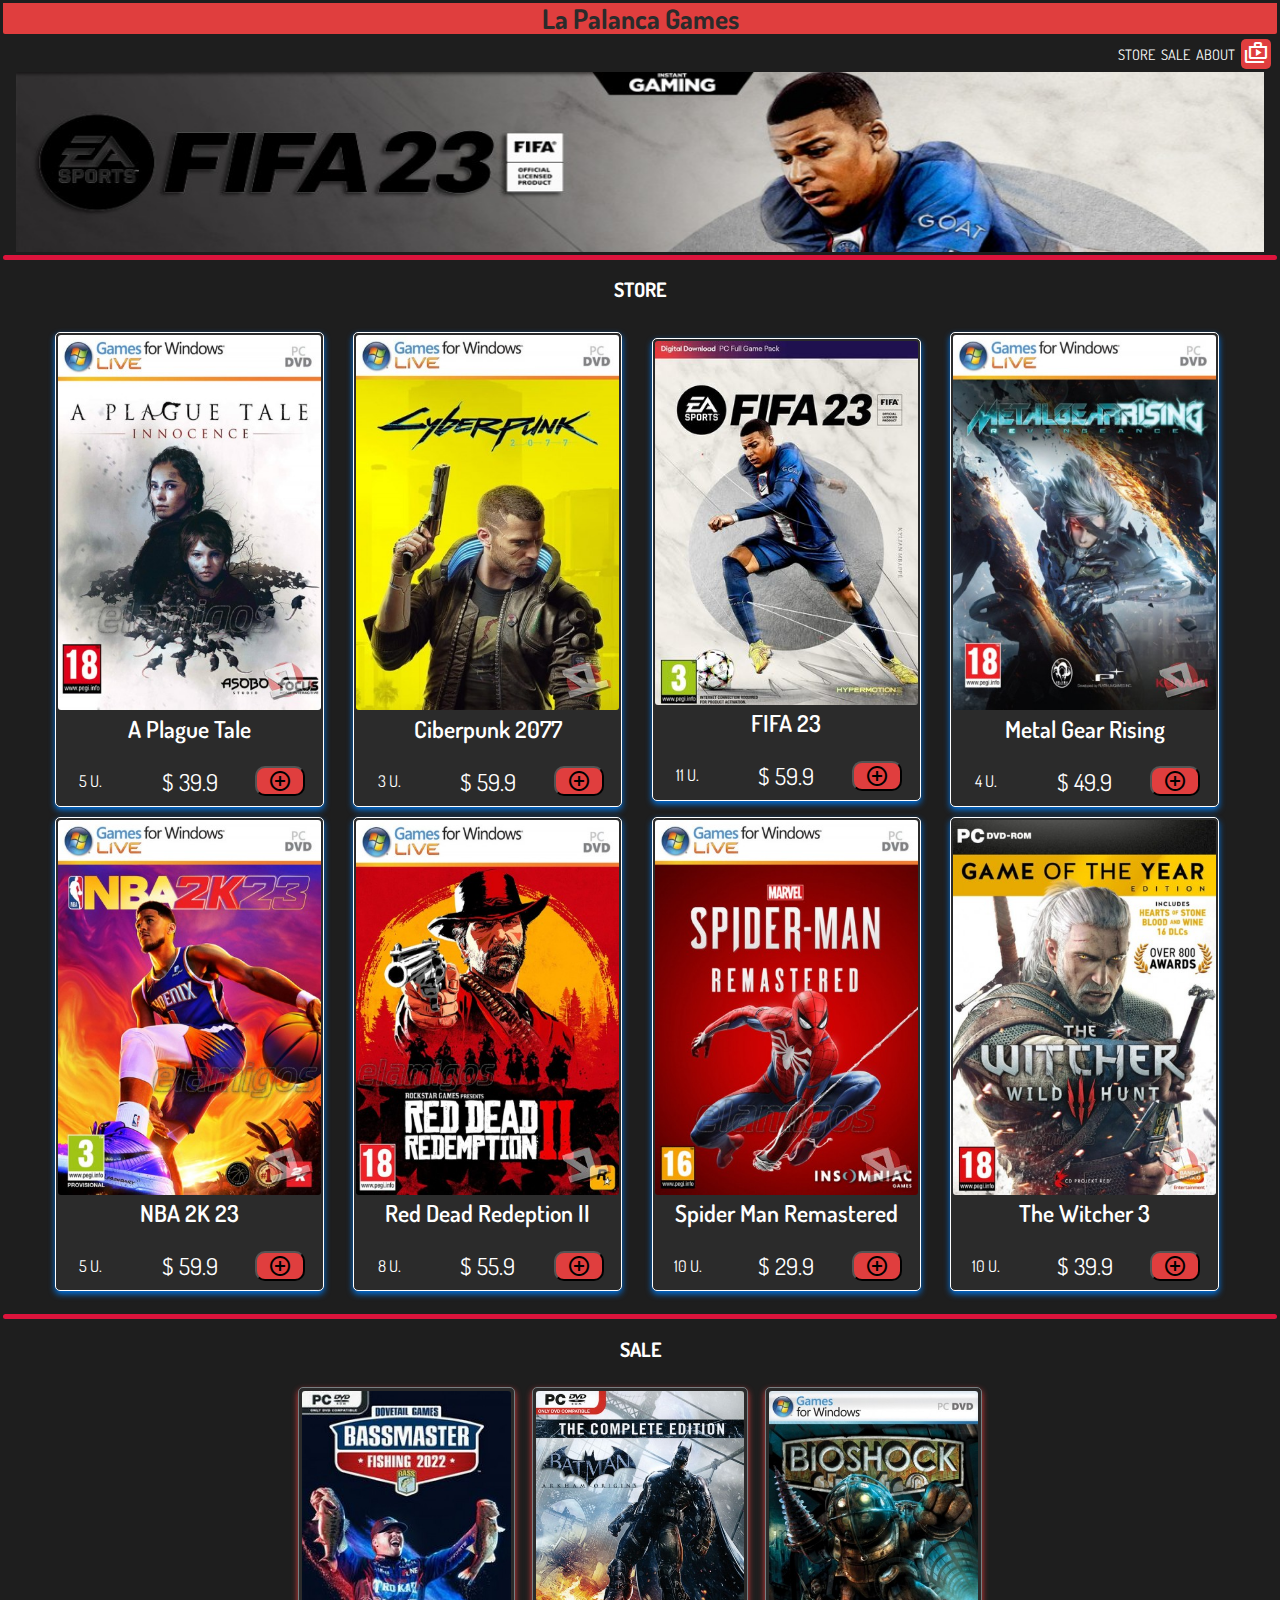
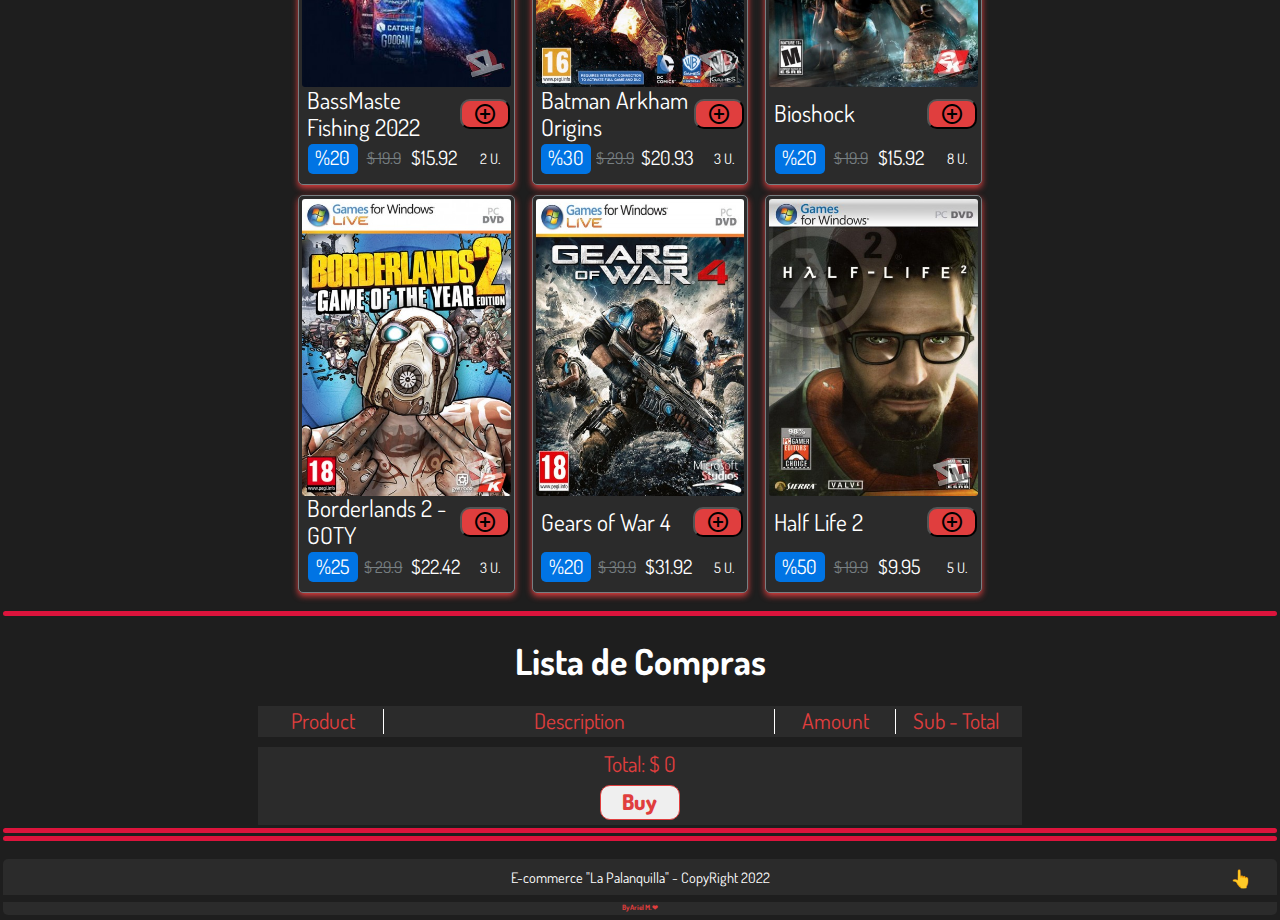
<file: index.html>
<!DOCTYPE html>
<html lang="en">
<head>
  <meta charset="UTF-8">
  <meta http-equiv="X-UA-Compatible" content="IE=edge">
  <meta name="viewport" content="width=device-width, initial-scale=1.0">
  <link rel="shortcut icon" href="./iconos/favicon.png" type="image/x-icon">
  <link rel="preconnect" href="https://fonts.googleapis.com">
  <link rel="preconnect" href="https://fonts.gstatic.com" crossorigin>
  <link href="https://fonts.googleapis.com/css2?family=Dosis:wght@200;300;400;500;600;700;800&display=swap" rel="stylesheet">
  <link rel="stylesheet" href="https://fonts.googleapis.com/css2?family=Material+Symbols+Outlined:opsz,wght,FILL,GRAD@48,400,0,0" />
  <link rel="stylesheet" href="https://fonts.googleapis.com/css2?family=Material+Symbols+Outlined:opsz,wght,FILL,GRAD@48,700,1,200" />

  <link rel="stylesheet" href="./style/normalize.css">
  <link rel="stylesheet" href="./style/style.css">
  <title>La Palanca Games</title>
</head> 
<body>
<!-- ********************** HEADER ********************** -->
  <header class="header_container">
    <nav class="nav_fixed">
      <h1 class="title_fixed pulse" id="start">La Palanca Games</h1>
    </nav>
<!-- ********************** NAV web ********************** -->
    <nav class="nav_web">
      <a href="#store">STORE</a>
      <a href="#sale">SALE</a>
      <a href="./about-us.html">ABOUT</a>
      <div class="nav-shop-container">
        <a href="./shop.html">
          <span class="material-symbols-outlined">
          shop_two
          </span>
        </a>
      </div>
    </nav>
<!-- ********************** NAV mobile ********************** -->
    <nav class="nav_mobile_container">
      <p>MENU</p>
      <div class="nav_mobile pulse">
        <img class="header_menu_img" src="./iconos/menu_FILL0_wght300_GRAD200_opsz48.svg" alt="menu">
      </div>
    </nav>
<!-- ********************** header img ********************** -->
    <div class="header_img_container">
      <img class="header_img" src="./images/principal_page/fifa 23 principal page.jpg" alt="fifa23">
    </div>
    <div class="underline"></div>
  </header>
<!-- ********************** MAIN ********************** -->
  <main class="main_container">

<!-- ********************** STORE ********************** -->
    <h2 class="pulse" id="store">STORE</h2>
    <div class="store_container games-container">
        <!-- TARJETA STORE --> 
    </div>

<!-- ********************** SALES ********************** -->
    <div class="underline"></div>
    <h2 class="pulse" id="sale">SALE</h2>
    <div class="sale_container games-sale-container">
    <!-- TARJETA SALE -->     
    </div>
  </main>
  <div class="underline"></div>

<!-- ********************** SHOP ********************** -->


<h1 class="shop-h1">Lista de Compras </h1>
    <div class="shop-container">

      <div class="shop-titles">
        <div class="b-r">Product</div>
        <div class="b-r">Description</div>
        <div class="b-r">Amount</div>
        <div>Sub - Total</div>
      </div>
      

<!-- Esta sección va al JS -->
      <div class="shop-details shop-cart">


        <!-- <div class="shop-img-container"> 
          <img src="./images/a plague tale portada.jpg" alt="plague" class="mini-img">
        </div>
        <div class="shop-text">name</div>
        <div class="shop-amount-container">
          <button class="btn-amount" id="btn-remove"> 
            <span class="material-symbols-outlined">
            do_not_disturb_on
            </span> 
          </button>
          <div class="shop-text"> amount </div>
          <button class="btn-amount" id="btn-add"> 
            <span class="material-symbols-outlined">
            add_circle
            </span> 
          </button>
        </div>
        <div class="shop-text"> $price </div> -->


      </div>




      <div class="shop-calc-total">
        <div class="shop-total">
          <div class="shop-text">Total: $ <span id="buy-total">0</span>  </div>
        </div>
        <button class="btn-buy btn-checkout"> Buy </button>
      </div>

    </div>
  </main>


  <div class="underline"></div>
  <div class="underline"></div>







<!-- ********************** footer ********************** -->  
  <footer class="foot_container">
    <p class="foot_text">E-commerce "La Palanquilla" - CopyRight 2022 </p>
    <div class="foot-a-container">
      <a href="#start" class="foot-a-up"> 👆 </a> 
    </div>
    <h6 class="foot_❤">By Ariel M. ❤</h6>
  </footer>

</body>
<script src="./js/app.js"></script>
</html>
</file>
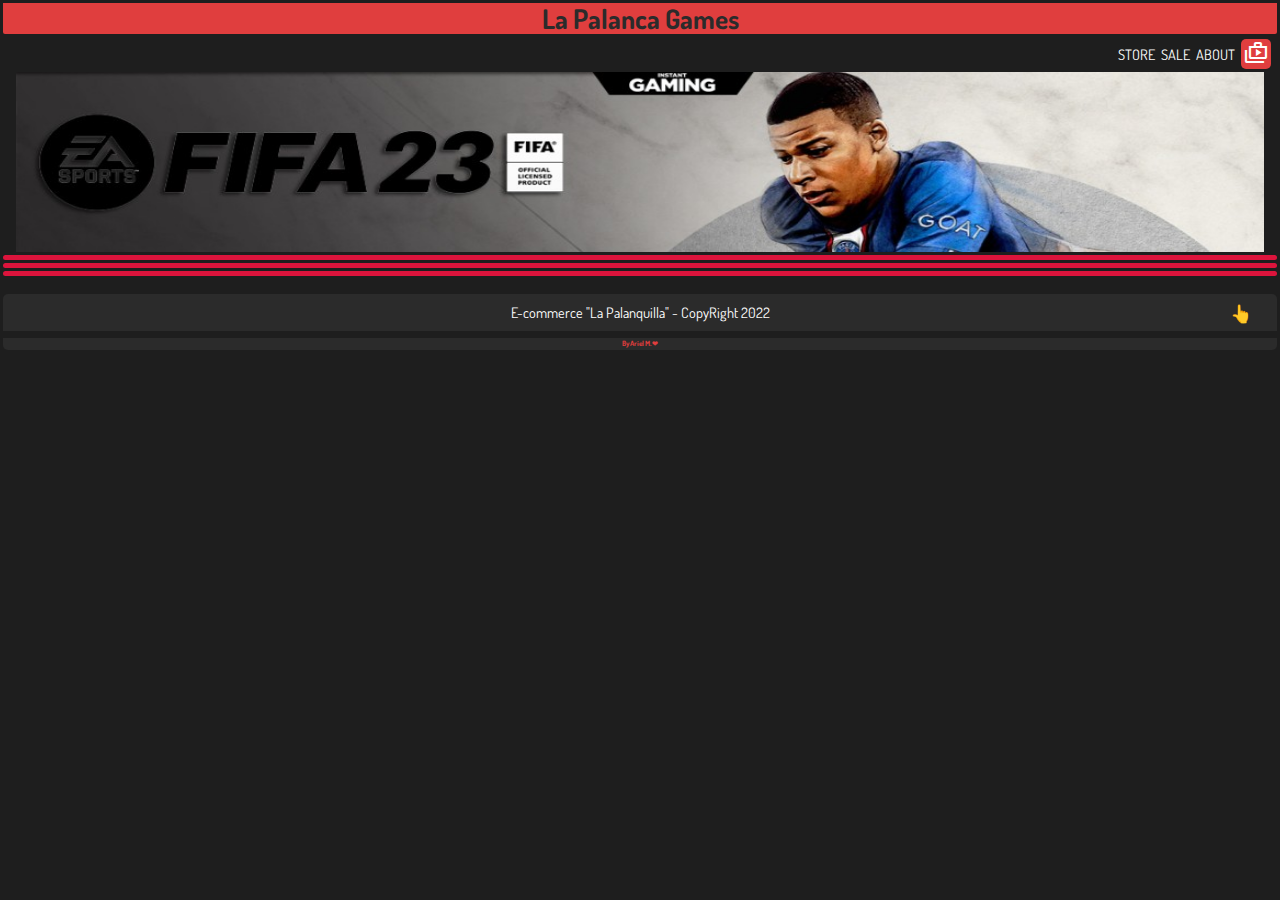
<file: about-us.html>
<!DOCTYPE html>
<html lang="en">
<head>
  <meta charset="UTF-8">
  <meta http-equiv="X-UA-Compatible" content="IE=edge">
  <meta name="viewport" content="width=device-width, initial-scale=1.0">
  <link rel="shortcut icon" href="./iconos/favicon.png" type="image/x-icon">
  <link rel="preconnect" href="https://fonts.googleapis.com">
  <link rel="preconnect" href="https://fonts.gstatic.com" crossorigin>
  <link href="https://fonts.googleapis.com/css2?family=Dosis:wght@200;300;400;500;600;700;800&display=swap" rel="stylesheet">
  <link rel="stylesheet" href="https://fonts.googleapis.com/css2?family=Material+Symbols+Outlined:opsz,wght,FILL,GRAD@48,400,0,0" />
  <link rel="stylesheet" href="https://fonts.googleapis.com/css2?family=Material+Symbols+Outlined:opsz,wght,FILL,GRAD@48,700,1,200" />

  <link rel="stylesheet" href="./style/normalize.css">
  <link rel="stylesheet" href="./style/style.css">
  <title>La Palanca Games - ABOUT US</title>
</head> 
<body>
  <!-- ********************** HEADER ********************** -->
  <header class="header_container">
    <nav class="nav_fixed">
      <h1 class="title_fixed pulse" id="start">La Palanca Games</h1>
    </nav>
<!-- ********************** NAV web ********************** -->
    <nav class="nav_web">
      <a href="./index.html">STORE</a>
      <a href="./index.html">SALE</a>
      <a href="./about-us.html">ABOUT</a>
      <div class="nav-shop-container">
        <a href="./shop.html">
          <span class="material-symbols-outlined">
          shop_two
          </span>
        </a>
      </div>
    </nav>
<!-- ********************** NAV mobile ********************** -->
    <nav class="nav_mobile_container">
      <p>MENU</p>
      <div class="nav_mobile pulse">
        <img class="header_menu_img" src="./iconos/menu_FILL0_wght300_GRAD200_opsz48.svg" alt="menu">
      </div>
    </nav>
<!-- ********************** header img ********************** -->
    <div class="header_img_container">
      <img class="header_img" src="./images/principal_page/fifa 23 principal page.jpg" alt="fifa23">
    </div>
    <div class="underline"></div>
  </header>

  <!-- ********************** MAIN ********************** -->
  <div class="underline"></div>
  <div class="underline"></div>
<!-- ********************** footer ********************** -->  
  <footer class="foot_container">
    <p class="foot_text">E-commerce "La Palanquilla" - CopyRight 2022 </p>
    <div class="foot-a-container">
      <a href="#start" class="foot-a-up"> 👆 </a> 
    </div>
    <h6 class="foot_❤">By Ariel M. ❤</h6>
  </footer>
</body>
<script src="./js/app.js"></script>
</html>
</file>
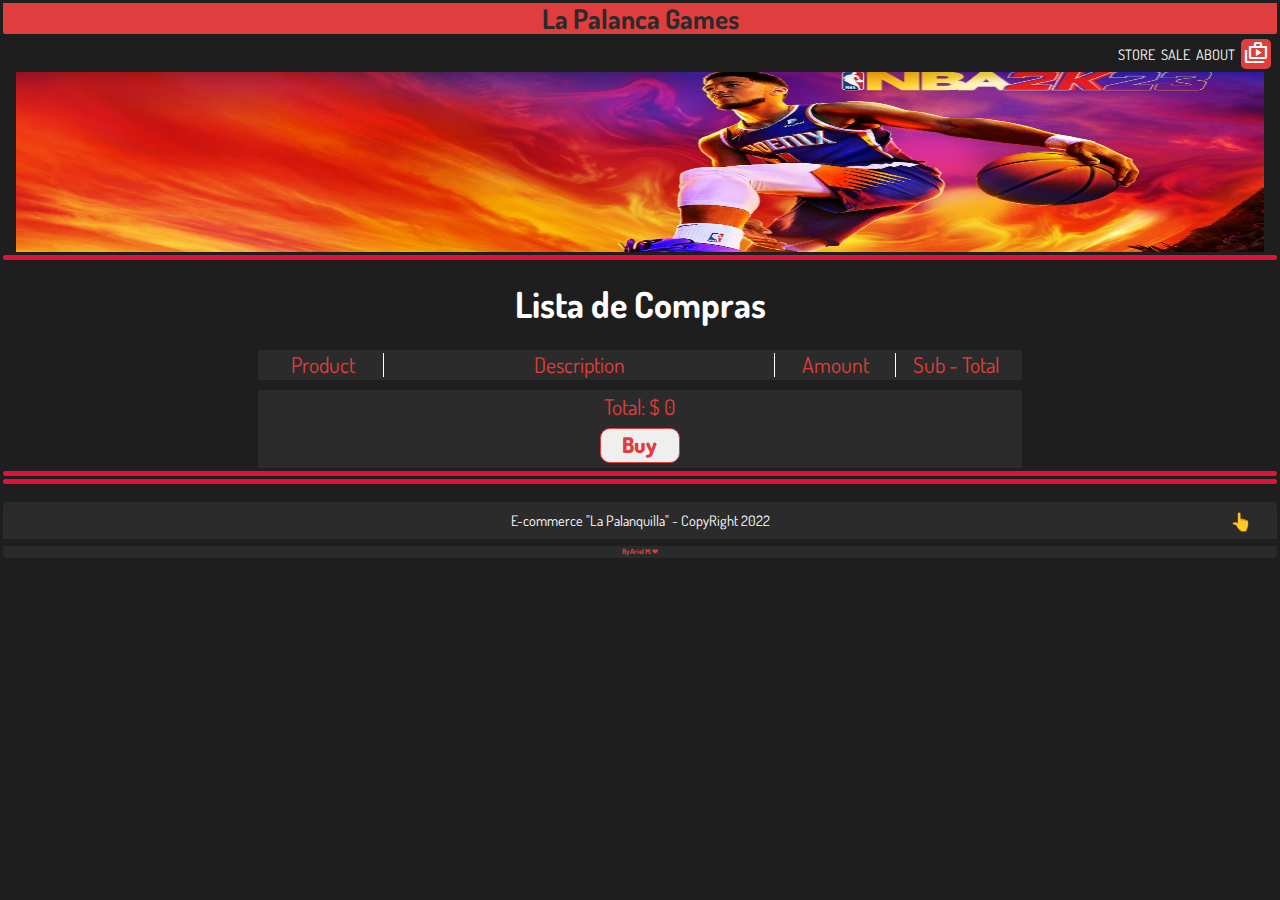
<file: shop.html>
<!DOCTYPE html>
<html lang="en">
<head>
  <meta charset="UTF-8">
  <meta http-equiv="X-UA-Compatible" content="IE=edge">
  <meta name="viewport" content="width=device-width, initial-scale=1.0">
  <link rel="shortcut icon" href="./iconos/favicon.png" type="image/x-icon">
  <link rel="preconnect" href="https://fonts.googleapis.com">
  <link rel="preconnect" href="https://fonts.gstatic.com" crossorigin>
  <link href="https://fonts.googleapis.com/css2?family=Dosis:wght@200;300;400;500;600;700;800&display=swap" rel="stylesheet">
  <link rel="stylesheet" href="https://fonts.googleapis.com/css2?family=Material+Symbols+Outlined:opsz,wght,FILL,GRAD@48,400,0,0" />
  <link rel="stylesheet" href="https://fonts.googleapis.com/css2?family=Material+Symbols+Outlined:opsz,wght,FILL,GRAD@48,700,1,200" />
  <link rel="stylesheet" href="https://fonts.googleapis.com/css2?family=Material+Symbols+Outlined:opsz,wght,FILL,GRAD@48,400,0,0" />
  <link rel="stylesheet" href="https://fonts.googleapis.com/css2?family=Material+Symbols+Outlined:opsz,wght,FILL,GRAD@48,400,0,0" />

  <link rel="stylesheet" href="./style/normalize.css">
  <link rel="stylesheet" href="./style/style.css">
  <title>La Palanca Games - SHOP</title>
</head> 
<body>
  <!-- ********************** HEADER ********************** -->
  <header class="header_container">
    <nav class="nav_fixed">
      <h1 class="title_fixed pulse" id="start">La Palanca Games</h1>
    </nav>
<!-- ********************** NAV web ********************** -->
    <nav class="nav_web">
      <a href="./index.html">STORE</a>
      <a href="./index.html">SALE</a>
      <a href="./about-us.html">ABOUT</a>
      <div class="nav-shop-container">
        <a href="./shop.html">
          <span class="material-symbols-outlined">
          shop_two
          </span>
        </a>
      </div>
    </nav>
<!-- ********************** NAV mobile ********************** -->
    <nav class="nav_mobile_container">
      <p>MENU</p>
      <div class="nav_mobile pulse">
        <img class="header_menu_img" src="./iconos/menu_FILL0_wght300_GRAD200_opsz48.svg" alt="menu">
      </div>
    </nav>
<!-- ********************** header img ********************** -->
    <div class="header_img_container">
      <img class="header_img" src="./images/principal_page/nba 2k 23 principal page.jpg" alt="nba23">
    </div>
    <div class="underline"></div>
  </header>
  
  <!-- ********************** MAIN ********************** -->
  <main>
    <h1 class="shop-h1">Lista de Compras </h1>
    <div class="shop-container">

      <div class="shop-titles">
        <div class="b-r">Product</div>
        <div class="b-r">Description</div>
        <div class="b-r">Amount</div>
        <div>Sub - Total</div>
      </div>
      

<!-- Esta sección va al JS -->
      <div class="shop-details shop-cart">


        <!-- <div class="shop-img-container"> 
          <img src="./images/a plague tale portada.jpg" alt="plague" class="mini-img">
        </div>
        <div class="shop-text">name</div>
        <div class="shop-amount-container">
          <button class="btn-amount" id="btn-remove"> 
            <span class="material-symbols-outlined">
            do_not_disturb_on
            </span> 
          </button>
          <div class="shop-text"> amount </div>
          <button class="btn-amount" id="btn-add"> 
            <span class="material-symbols-outlined">
            add_circle
            </span> 
          </button>
        </div>
        <div class="shop-text"> $price </div> -->


      </div>




      <div class="shop-calc-total">
        <div class="shop-total">
          <div class="shop-text">Total: $ <span id="buy-total">0</span>  </div>
        </div>
        <button class="btn-buy btn-checkout"> Buy </button>
      </div>

    </div>
  </main>


  <div class="underline"></div>
  <div class="underline"></div>
<!-- ********************** footer ********************** -->  
  <footer class="foot_container">
    <p class="foot_text">E-commerce "La Palanquilla" - CopyRight 2022 </p>
    <div class="foot-a-container">
      <a href="#start" class="foot-a-up"> 👆 </a> 
    </div>
    <h6 class="foot_❤">By Ariel M. ❤</h6>
  </footer>
</body>
<script src="./js/app.js"></script>
</html>
</file>
<file: style/style.css>
:root{
  /* COLORES */
  --color-details: #e03e3e;
  --color-background-sale: rgb(0, 116, 228);
  --color-background: #1e1e1e;
  --color-black: #000;
  --color-gray: #2b2b2b;
  --color-fonts-primary: #fff;
  --color-fonts-secundary: #777f82;
}
html {
  box-sizing: border-box; 
  font-family: 'Dosis', sans-serif;
}
*,*:before,*:after {
  box-sizing: inherit;
}
body{
  font-size: 18px;
  margin: 3px;
  background-color: var(--color-background);
}
h6{
  font-size: 0.4em;
  text-align: center;
  margin: 2px 0px;
  padding: 2px;
  background-color: var(--color-gray);
  color: var(--color-details);
}
/* ******************* Header ******************* */
.header_container {
  margin-top: 0;
}
.pulse{
  animation: pulse 3s infinite;
}
@keyframes pulse {
  0%{ font-variation-settings: 'wght' 200;}
  33%{ font-variation-settings: 'wght' 400;}
  66%{ font-variation-settings: 'wght' 600;}
  100%{ font-variation-settings: 'wght' 800;}
}
/* ******************* NAVs ******************* */
.nav_fixed{
  width: 100%;
  position: sticky;
  background-color:var(--color-details);
  color: var(--color-gray);
  text-align: center; 
  border-radius: 0px 0px 2px 2px  ;
}
.title_fixed{
  margin: 2px;
  font-size: 1.5em;
}
.nav_web{
  display: flex;
  justify-content: flex-end;
  align-items: center;
  margin-right: 3px;
}
.nav_web a {
  color: var(--color-fonts-primary);
  font-size: 0.8em;
  padding: 3px 3px;
  text-decoration: none;
}
.nav-shop-container{
  width: 30px;
  height: 30px;
  margin: 3px;
  background-color: var(--color-details);
  border-radius: 5px;
  display: flex;
  justify-content: center;
  align-items: center;
}
.nav-shop-container:hover{
  transform: scale(1.05);
}
.nav_mobile_container{
  display: none;
}
.header_menu_img{
  width: 18px;
  height: 18px;
  color: var(--color-fonts-primary);
}
.header_img_container{
  display: flex;
  justify-content: center;
  align-items: center;
  flex-direction: row;
}
.header_img {
  width: 90%;
  height: 220px;
}
.underline {
  width: 100%;
  height: 5px;
  margin: 3px 0px;
  border-radius: 3px;
  background-color: crimson;
}

@media screen and (max-width: 1280px) {
  .header_img{
    width: 98%;
    height: 180px;
  }
}
@media screen and (max-width: 768px){
  .nav_web{
    display: none;
  }
  .nav_mobile_container{
    display: flex;
    justify-content: flex-end;
    align-items: center;
  }
  .nav_mobile_container p {
    color: var(--color-fonts-primary);
    margin: 2px;
    font-size: 0.7em ;
  }
  .nav_mobile{
    width: 20px;
    height: 20px;
    border-radius: 50%;
    background-color: var(--color-details);
    display: flex;
    justify-content: center;
    align-items: center;
    margin: 3px;
  }
}

@media screen and (max-width: 480px){
  .header_img{
    width: 98%;
    height: 160px;
  }
  .nav_web{
    display: none;
  }
  .nav_mobile_container{
    display: flex;
    justify-content: flex-end;
    align-items: center;
  }
  .nav_mobile_container p {
    color: var(--color-fonts-primary);
    margin: 2px;
    font-size: 0.7em ;
  }
  .nav_mobile{
    width: 20px;
    height: 20px;
    border-radius: 50%;
    background-color: var(--color-details);
    display: flex;
    justify-content: center;
    align-items: center;
    margin: 3px;
  }
}
/* ******************* MAIN ******************* */
.main_container{
display: flex;
flex-direction: column;
justify-content: center;
align-items: center;
}
h2{
  font-size: 1.1em;
  color: var(--color-fonts-primary);
  text-align: center;
  margin-bottom: 10px;
}

/* ******************* STORE ******************* */
.store_container{
  width: 95%;
  max-width: 1200px;
  display: flex;
  flex-wrap: wrap;
  justify-content: flex-start;
  align-items: center;
  /* border: 1px solid greenyellow; */
  gap: 2.5%;
  padding: 15px;
  overflow: hidden;
}
.store_card{
  width: 23%;
  min-width: 250px;
  padding: 2px;
  margin: 5px 0;
  background-color: var(--color-gray);
  border: 0.1px solid var(--color-fonts-primary);
  border-radius: 5px;
  box-shadow: 0 3px 6px 0 var(--color-background-sale);
}
.store_img{
  width: 100%;
  height: 80%;
  border-radius: 3px;
}
.store_card:hover{
  transform: scale(1.05);
  box-shadow: 0px 0px 3px 3px rgba (0,0,0, 0.7);
}
.store_card_description{
  height: 20%;
  display: grid;
  grid-template-columns: repeat(4, 1fr);
  grid-template-rows: repeat(2, 45px);
  color: var(--color-fonts-primary);
}
.store_card_title{
  grid-row: 1/2;
  grid-column: span 4;
  text-align: center;
  font-size: 1.3em;
  font-weight: 600;
  margin-top: 2px;
}
.store_button_add{
  grid-row: 2/3;
  grid-column: 4/5;
  width: 50px;
  height: 30px;
  border-radius: 10px;
  align-self: center;
  background-color: var(--color-details);
  color: var(--color-black);
  cursor: pointer; 
}
.store_card_price{
  grid-column: 2/4;
  grid-row: 2/3;
  text-align: center;
  font-size: 1.3em;
  margin-top: 10px;
}
.store_card_amount{
  margin: auto;
  font-size: 0.9em;
}

@media screen and (max-width: 1150px){
  .store_container{
    justify-content: center;
  }
}

/* ******************* SALE ******************* */
.sale_container{
  width: 70%;
  max-width: 885px;
  display: flex;
  flex-wrap: wrap;
  justify-content: center;
  align-items: center;
  /* border: 1px solid greenyellow; */
  gap: 2%;
  padding: 10px;
  overflow: hidden;
}
.sale_card {
  width: 25%;
  min-width: 200px;
  padding: 3px;
  margin: 5px 0;
  background-color: var(--color-gray);
  border: 0.1px solid var(--color-fonts-secundary);
  border-radius: 5px;
  box-shadow: 0 3px 6px 0 var(--color-details);
  background-color: var(--color-gray);
}
.sale_card:hover{
  transform: scale(1.03);
  box-shadow: 0px 0px 3px 3px rgba(0, 0, 0, 0.4);
}
.sale_img {
  width: 100%;
  height: 80%;
  border-radius: 3px;
}
.sale_card_description {
  display: grid;
  grid-template-columns: repeat(4,1fr);
  grid-template-rows: repeat(2,45px);
  margin-left: 5px;
  /* border: 1px solid goldenrod; */
  color: var(--color-fonts-primary);
}

.sale_card_title {
  grid-row: 1/2;
  grid-column: 1/4;
  text-align: left;
  font-size: 1.3em;
  align-self: center;
}
.sale_button_add{
  grid-row: 1/2;
  grid-column: 4/5;
  width: 50px;
  height: 30px;
  border-radius: 10px;
  align-self: center;
  background-color: var(--color-details);
  color: var(--color-black);
  cursor: pointer; 
}

.sale_card_discount_container {
  height: 30px;
  width: 50px;
  align-self: center;
  justify-self: center;
  background-color: var(--color-background-sale);
  border-radius: 5px;
  display: flex;
  justify-content: center;
  align-items: center;
}
.sale_card_discount{
  font-size: 1.1em;
}
.sale_card_old_price{
  text-decoration: line-through;
  color: var(--color-fonts-secundary);
  margin: auto;
  font-size: 0.9em;
}
.sale_card_price{
  color: var(--color-fonts-primary);
  margin: auto;
  font-size: 1.1em;
  margin-left: 2px;
}
.sale_card_amount{
  margin: auto auto auto 40%;  
  /* margin-left: 40%; */
  font-size: 0.8em;
}
/* ******************* FOOTER ******************* */
.foot_container{
  display: flex;
  flex-direction: column;
  position: relative;
  /* border: 1px solid greenyellow; */
}
.foot_text{
  text-align: center;
  background-color: var(--color-gray);
  color: var(--color-fonts-primary);
  margin: 15px 0px 5px 0px;
  border-radius: 5px 5px 0px 0px;
  font-size: 0.8em;
  padding: 10px;
}
.foot_❤{
  border-radius: 0px 0px 5px 5px;
}
.foot-a-container{
  position: relative;
  display: flex;
  justify-content: center;
  align-items: center;
}
.foot-a-up{
  position: absolute;
  border-radius: 5px;
  cursor: pointer;
  right: 25px;
  bottom: 12px;
}


/* ******************* SHOP ******************* */
.shop-h1{
  text-align: center;
  color: var(--color-fonts-primary);
  font-size: 2em;
  font-weight: bold;
}
.shop-container{
  width: 60%;
  /* border: 1px solid var(--color-background-sale); */
  margin: auto;
}
.shop-titles{
  display: grid;
  grid-template-columns: 16% 52% 16% 16%;
  padding: 3px 6px;
  text-align: center;
  background-color: var(--color-gray);
  color: var(--color-details);
  font-size: 1.2em;
}
.b-r{
  border-right: 1px solid var(--color-fonts-primary);
}
.shop-details{
  margin-top: 5px;
  background-color: var(--color-gray);
  display: grid;
  grid-template-columns: 16% 52% 16% 16%;
  text-align: center;
}
.shop-img-container{
  display: flex;
  justify-content: center;
  align-items: center;
}
.mini-img{
  width: 43px;
  height: 58px;
  padding: 3px;
}
.shop-amount-container{
  display: flex;
  justify-content: center;
  align-items: center;
  align-self: center;
  flex-direction: row;
}
.btn-amount{
  width: 30px;
  height: 30px;
  margin: auto;
  border-radius: 15px;
  background-color: rgba(255, 255, 255, 0.1);
  outline: none;
  cursor: pointer;
  display: flex;
  justify-content: center;
  align-items: center;
  color: var(--color-background-sale);
}
.shop-text{
  margin: auto;
}
.shop-calc-total{
  display: flex;
  justify-content: center;
  align-items: center;
  flex-direction: column;
  padding: 5px;
  margin-top: 5px;
  background-color: var(--color-gray);
  color: var(--color-details);
  font-size: 1.2em;
}
.shop-total{
  padding: 0 0 8px 0;
}
.btn-buy{
  width: 80px;
  height: 35px;
  color: var(--color-details);
  font-weight: 800;
  border: 0.5px solid var(--color-details);
  border-radius: 10px;
  cursor: pointer;
}
</file>
